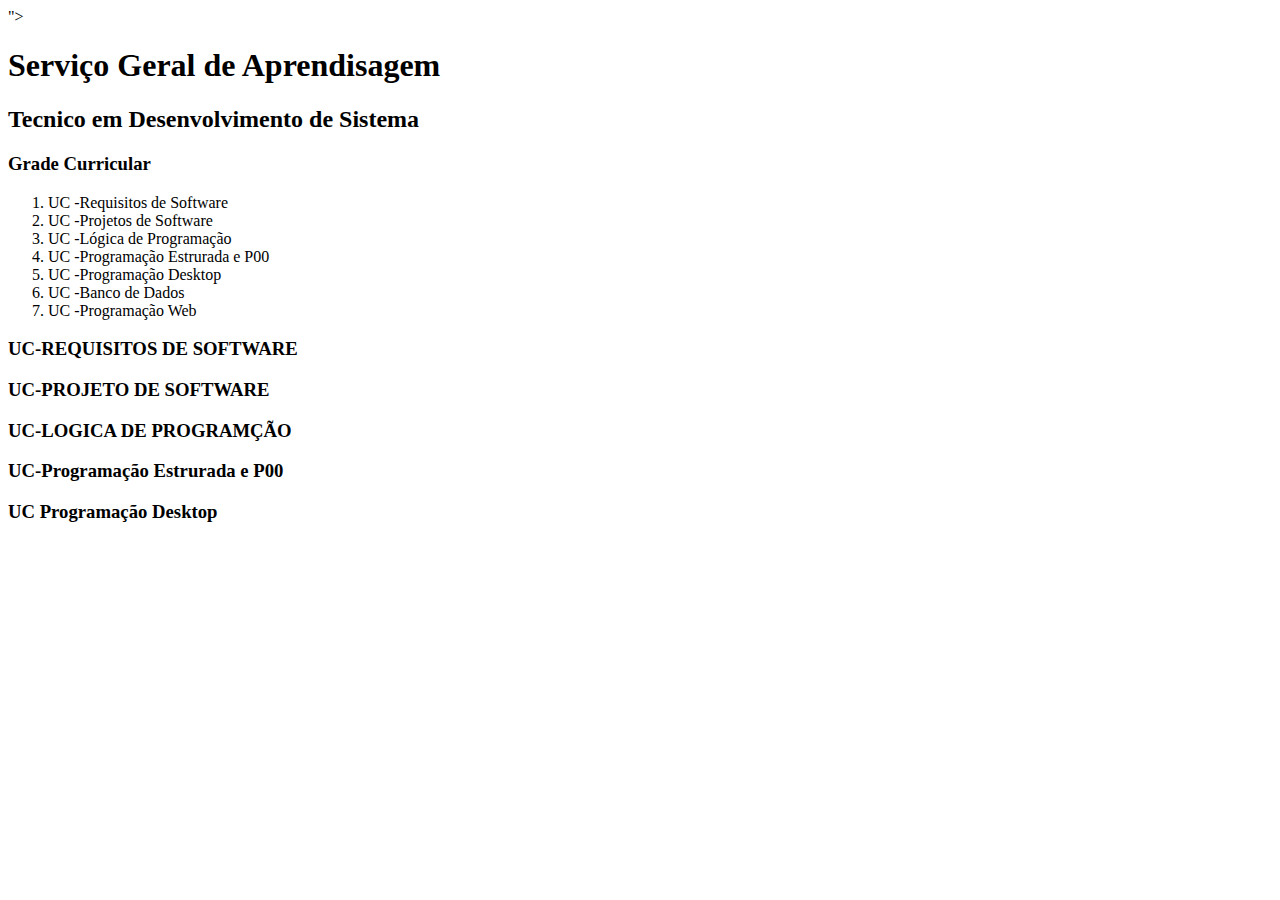
<file: TESTE/html/service.html>
<!DOCTYPE html> 
<html lang="en"> 
<head>
    <meta charset="UTF-8">
    <meta http-equiv="X-UA-Compatible" content= "   IE-edge">
    <meta name ="viewport" content="width=device-width, initial-scale=1.0">">
    <link rel="stilesheet" hrf="./css/style.css"> 
    <title> TESTE  1.0</title> 
</head>
<body> 
    <h1> Serviço Geral de Aprendisagem</h1>
    <h2> Tecnico em Desenvolvimento de Sistema</h2> 
    <h3> Grade Curricular</h3>
    <ol>
        <li>UC -Requisitos de Software</li>
        <li>UC -Projetos de Software</li>
        <li>UC -Lógica de Programação</li>
        <li>UC -Programação Estrurada e P00</li>
        <li>UC -Programação Desktop</li>
        <li>UC -Banco de Dados</li>
        <li>UC -Programação Web</li>
        
    </ol>
    <div class ="header-section">
        <h3>UC-REQUISITOS DE SOFTWARE</h3>
       </div>

       <div class="content-section">
            <h3>UC-PROJETO DE SOFTWARE </h3> 
       </div>

       <div class="imagem-section">
            <h3>UC-LOGICA DE PROGRAMÇÃO </h3>
       </div> 
      
       <div class="hobbies-section">
            <h3>UC-Programação Estrurada e P00</h3> 
       </div>

       <div class="tasks-section">
           <h3>UC Programação Desktop</h3>
       </div>
</body>
</html>
</file>
